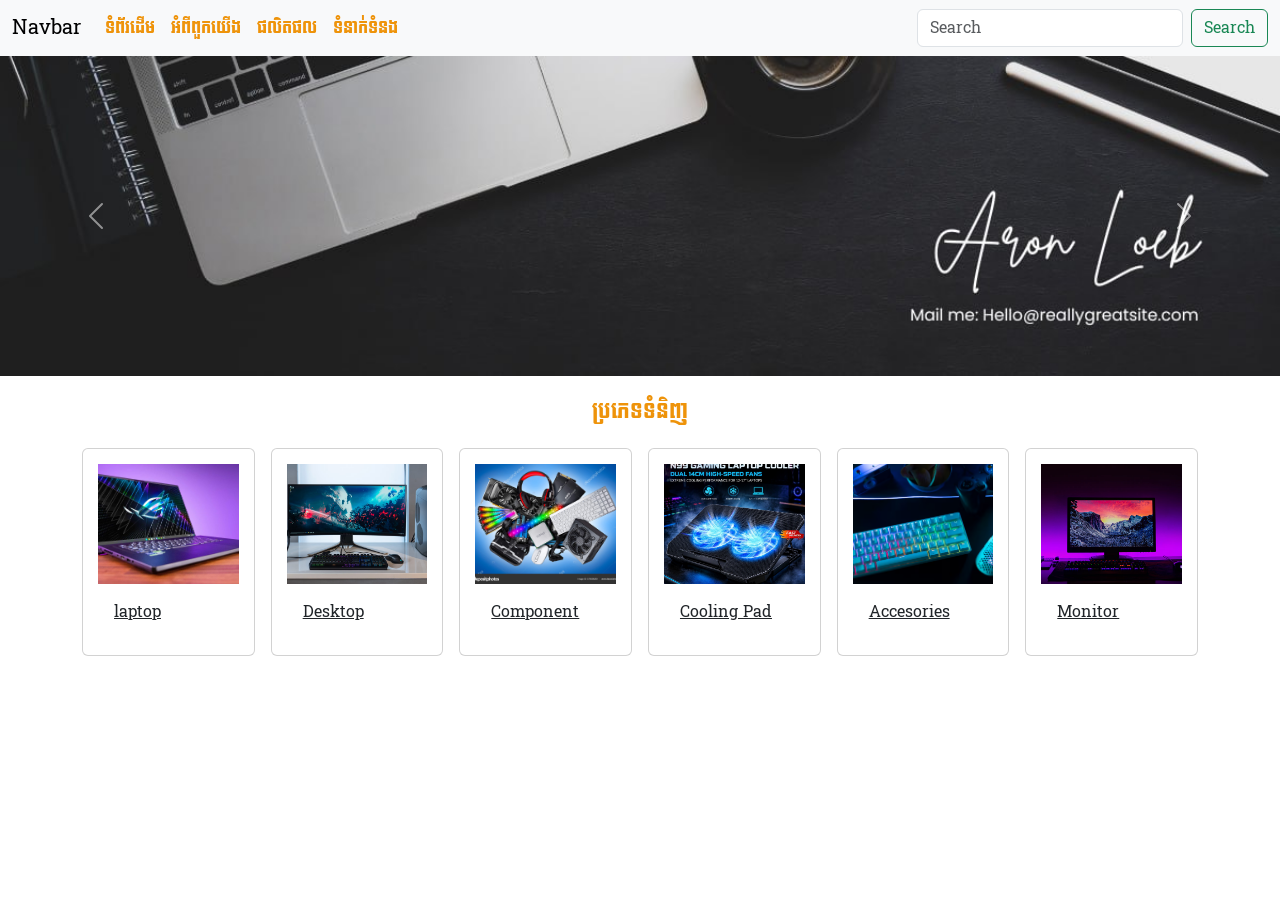
<file: index.html>
<!DOCTYPE html>
<html lang="en">
<head>
    <meta charset="UTF-8">
    <meta name="viewport" content="width=device-width, initial-scale=1.0">
    <title>Document</title>
    <link rel="stylesheet" href="asset/css/bootstrap.css">
    <link rel="stylesheet" href="asset/css/bootstrap-grid.css">
    <link rel="stylesheet" href="asset/css/custom.css">
</head>
<body>
    <header>
<nav class="navbar navbar-expand-lg bg-body-tertiary">
  <div class="container-fluid">
    <a class="navbar-brand" href="#">Navbar</a>
    <button class="navbar-toggler" type="button" data-bs-toggle="collapse" data-bs-target="#navbarSupportedContent" aria-controls="navbarSupportedContent" aria-expanded="false" aria-label="Toggle navigation">
      <span class="navbar-toggler-icon"></span>
    </button>
    <div class="collapse navbar-collapse" id="navbarSupportedContent">
      <ul class="navbar-nav me-auto mb-2 mb-lg-0">
        <li class="nav-item">
          <a class="nav-link" aria-current="page" href="index.html">ទំព័រដើម</a>
        </li>
        <li class="nav-item">
          <a class="nav-link" href="about.html">អំពីពួកយើង</a>
        </li>
        <li class="nav-item">
          <a class="nav-link" href="product.html">ផលិតផល</a>
        </li>
        <li class="nav-item">
          <a class="nav-link" href="contact.html">ទំនាក់ទំនង</a>
        </li>
      </ul>
      <form class="d-flex" role="search">
        <input class="form-control me-2" type="search" placeholder="Search" aria-label="Search"/>
        <button class="btn btn-outline-success" type="submit">Search</button>
      </form>
    </div>
  </div>
</nav>
    </header>
    <div id="carouselExampleAutoplaying" class="carousel slide carousel-fade" data-bs-ride="carousel">
  <div class="carousel-inner">
    <div class="carousel-item active" data-bs-interval="5000">
      <img src="asset/image/banner/b1.png" class="d-block w-100" alt="...">
    </div>
    <div class="carousel-item" data-bs-interval="3000">
      <img src="asset/image/banner/b2.png" class="d-block w-100" alt="...">
    </div>
    <div class="carousel-item" data-bs-interval="2000">
      <img src="asset/image/banner/b3.png" class="d-block w-100" alt="...">
    </div>
  </div>
  <button class="carousel-control-prev" type="button" data-bs-target="#carouselExampleAutoplaying" data-bs-slide="prev">
    <span class="carousel-control-prev-icon" aria-hidden="true"></span>
    <span class="visually-hidden">Previous</span>
  </button>
  <button class="carousel-control-next" type="button" data-bs-target="#carouselExampleAutoplaying" data-bs-slide="next">
    <span class="carousel-control-next-icon" aria-hidden="true"></span>
    <span class="visually-hidden">Next</span>
  </button>
</div>
    <div class="container">
      <h5 class="text-center mt-4 mb-4">ប្រភេទទំនិញ</h5>
      <div class="row g-3">
        <div class="col-12 col-sm-6 col-md-4 col-lg-3 col-xl-2">
          <div class="card cate-card">
            <img src="asset/image/categories/laptop.png" claass="card-img-top w-100">
            <div class="card-body">
              <a href="shop.html#laptop" class="card-title mb-0 text-center">laptop</a>
            </div>
          </div>
        </div>
        <div class="col-12 col-sm-6 col-md-4 col-lg-3 col-xl-2">
          <div class="card cate-card">
            <img src="asset/image/categories/desktop.png" claass="card-img-top w-100">
            <div class="card-body">
              <a href="shop.html#desktop" class="card-title mb-0 text-center">Desktop</a>
            </div>
          </div>
        </div>
        <div class="col-12 col-sm-6 col-md-4 col-lg-3 col-xl-2">
          <div class="card cate-card">
            <img src="asset/image/categories/component.png" claass="card-img-top w-100">
            <div class="card-body">
              <a href="shop.html#component" class="card-title mb-0 text-center">Component</a>
            </div>
          </div>
        </div>
        <div class="col-12 col-sm-6 col-md-4 col-lg-3 col-xl-2">
          <div class="card cate-card">
            <img src="asset/image/categories/cool.png" claass="card-img-top w-100">
            <div class="card-body">
              <a href="shop.html#cool" class="card-title mb-0 text-center">Cooling Pad</a>
            </div>
          </div>
        </div>
        <div class="col-12 col-sm-6 col-md-4 col-lg-3 col-xl-2">
          <div class="card cate-card">
            <img src="asset/image/categories/keyboad.png" claass="card-img-top w-100">
            <div class="card-body">
              <a href="shop.html#"Accesories class="card-title mb-0 text-center">Accesories</a>
            </div>
          </div>
        </div>
        <div class="col-12 col-sm-6 col-md-4 col-lg-3 col-xl-2">
          <div class="card cate-card">
            <img src="asset/image/categories/monitor.png" claass="card-img-top w-100">
            <div class="card-body">
              <a href="shop.html#"monitor class="card-title mb-0 text-center">Monitor</a>
            </div>
          </div>
        </div>
      </div>
    </div>
    <footer>
    <script src="asset/js/bootstrap.js"></script>
    <script src="asset/js/bootstrap.bundle.js"></script>
    </footer>
</body>
</html>
</file>
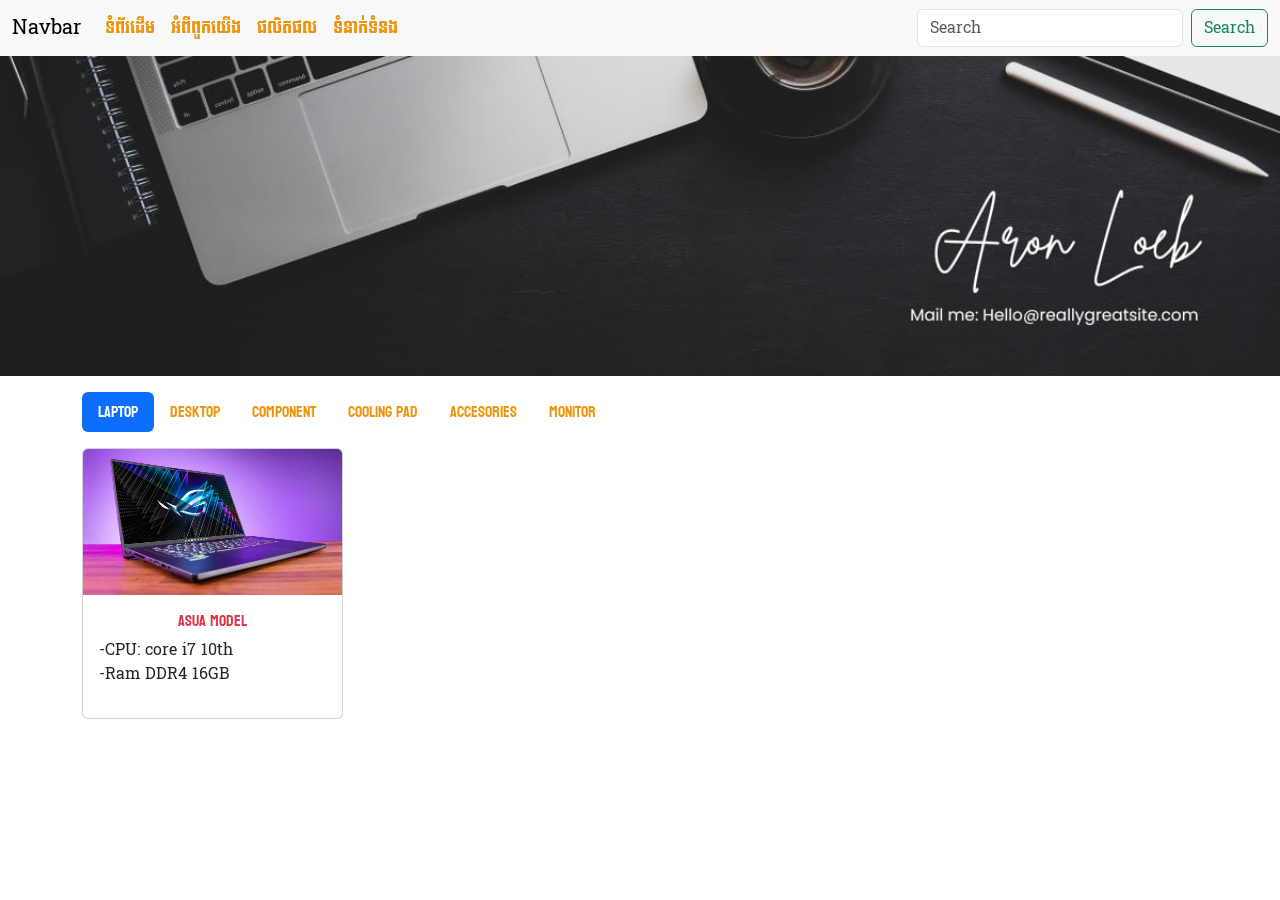
<file: shop.html>
<!DOCTYPE html>
<html lang="en">
<head>
    <meta charset="UTF-8">
    <meta name="viewport" content="width=device-width, initial-scale=1.0">
    <title>Document</title>
    <link rel="stylesheet" href="asset/css/bootstrap.css">
    <link rel="stylesheet" href="asset/css/bootstrap-grid.css">
    <link rel="stylesheet" href="asset/css/custom.css">
</head>
<body>
        <header>
<nav class="navbar navbar-expand-lg bg-body-tertiary">
  <div class="container-fluid">
    <a class="navbar-brand" href="#">Navbar</a>
    <button class="navbar-toggler" type="button" data-bs-toggle="collapse" data-bs-target="#navbarSupportedContent" aria-controls="navbarSupportedContent" aria-expanded="false" aria-label="Toggle navigation">
      <span class="navbar-toggler-icon"></span>
    </button>
    <div class="collapse navbar-collapse" id="navbarSupportedContent">
      <ul class="navbar-nav me-auto mb-2 mb-lg-0">
        <li class="nav-item">
          <a class="nav-link" aria-current="page" href="index.html">ទំព័រដើម</a>
        </li>
        <li class="nav-item">
          <a class="nav-link" href="about.html">អំពីពួកយើង</a>
        </li>
        <li class="nav-item">
          <a class="nav-link" href="product.html">ផលិតផល</a>
        </li>
        <li class="nav-item">
          <a class="nav-link" href="contact.html">ទំនាក់ទំនង</a>
        </li>
      </ul>
      <form class="d-flex" role="search">
        <input class="form-control me-2" type="search" placeholder="Search" aria-label="Search"/>
        <button class="btn btn-outline-success" type="submit">Search</button>
      </form>
    </div>
  </div>
</nav>
        </header>
        <img src="asset/image/banner/b1.png" class="w-100">
        <div class="container">
            <div class="row">
                <div class="col-12">
                    <ul class="nav nav-pills mb-3 mt-3" id="pills-tab" role="tablist">
  <li class="nav-item" role="presentation">
    <button class="nav-link active" id="laptop-tab" data-bs-toggle="pill" data-bs-target="#laptop" type="button" role="tab" aria-controls="laptop" aria-selected="true">Laptop</button>
  </li>
  <li class="nav-item" role="presentation">
    <button class="nav-link" id="desktop-tab" data-bs-toggle="pill" data-bs-target="#desktop" type="button" role="tab" aria-controls="desktop" aria-selected="false">Desktop</button>
  </li>
  <li class="nav-item" role="presentation">
    <button class="nav-link" id="component-tab" data-bs-toggle="pill" data-bs-target="#component" type="button" role="tab" aria-controls="component" aria-selected="false">component</button>
  </li>
  <li class="nav-item" role="presentation">
    <button class="nav-link" id="cool-tab" data-bs-toggle="pill" data-bs-target="#cool" type="button" role="tab" aria-controls="cool" aria-selected="false">Cooling Pad</button>
  </li>
  <li class="nav-item" role="presentation">
    <button class="nav-link" id="accesories-tap" data-bs-toggle="pill" data-bs-target="#accesories" type="button" role="tab" aria-controls="accesories" aria-selected="false">Accesories</button>
  </li>
  <li class="nav-item" role="presentation">
    <button class="nav-link" id="monitor-tab" data-bs-toggle="pill" data-bs-target="#monitor" type="button" role="tab" aria-controls="monitor" aria-selected="false">Monitor</button>
  </li>
 
                    </ul>
                    <div class="tab-content" id="pills-tabContent">
  <div class="tab-pane fade show active" id="laptop" role="tabpanel" aria-labelledby="laptop-tab" tabindex="0">
    <div class="row">
        <div class="col-12 col-sm-6 col-md-4 col-lg-3">
            <div class="card">
                <img src="asset/image/categories/laptop.png" class="card-img-top">
                <div class="card-body">
                    <h6 class="card-title text-center text-danger">Asua Model</h6>
                    <p>-CPU: core i7 10th <br>-Ram DDR4 16GB</p>
                </div>
            </div>
        </div>
    </div>
  </div>
  <div class="tab-pane fade" id="desktop" role="tabpanel" aria-labelledby="desktop-tab" tabindex="0">
    <h1>Desktop</h1>
  </div>
  <div class="tab-pane fade" id="component" role="tabpanel" aria-labelledby="component-tab" tabindex="0">
    <h1>component</h1>
  </div>
  <div class="tab-pane fade" id="cool" role="tabpanel" aria-labelledby="cool-tab" tabindex="0">
    <h1>Cooling Pad</h1>
  </div>
  <div class="tab-pane fade" id="accesories" role="tabpanel" aria-labelledby="accesories-tab" tabindex="0">
    <h1>Accesories</h1>
  </div>
  <div class="tab-pane fade" id="monitor" role="tabpanel" aria-labelledby="monitor-tab" tabindex="0">
    <h1>Monitor</h1>
  </div>
  
                    </div>
                </div>
            </div>
        </div>


    <script src="asset/js/bootstrap.js"></script>
    <script src="asset/js/bootstrap.bundle.js"></script>
</body>
</html>
</file>
<file: asset/css/custom.css>
@font-face {
    font-family: "battambang";
    src: url('../fonts/Battambang/Battambang-Regular.ttf');
}
@font-face {
    font-family: "koulen";
    src: url('../fonts/Koulen/Koulen-Regular.ttf');
}
@font-face {
    font-family: "openSanRegular";
    src: url('../fonts/Open_Sans/static/OpenSans-Regular.ttf');
}
@font-face {
    font-family: "openSanSemibold";
    src: url('../fonts/Open_Sans/static/OpenSans-SemiBold.ttf');
}
h1,h2,h3,h4,h5,h6,.nav-link {
    font-family: "koulen", "openSanSemibold";
    color: rgb(238, 147, 10);
}
body {
    font-family: "battambang", "openSanRegular";
}
.nav-link:hover{
    color: rgb(235, 9, 9);
    scale: 1.3;
    transition: 2s;
}
.cate-card{
    padding: 15px;
}
.cate-card img {
  
  height: 120px;
  object-fit: cover;
}
.cate-card img:hover{
    scale: 1.1;
    transition: 1s;
}
</file>
